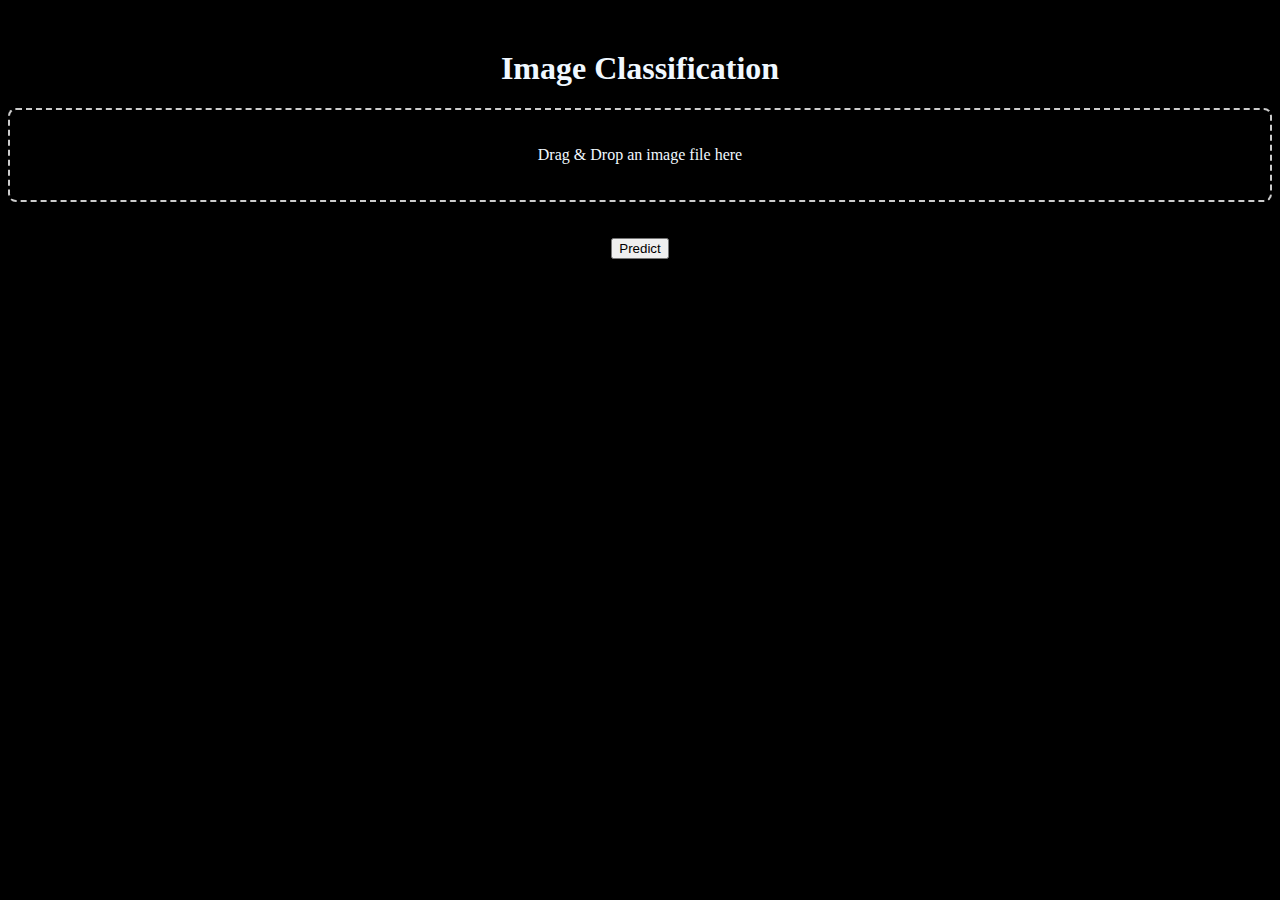
<file: failed/index.html>
<!DOCTYPE html>
<html lang="en">
<head>
    <meta charset="UTF-8">
    <meta name="viewport" content="width=device-width, initial-scale=1.0">
    <title>Image Classification</title>
    <style>
        body {
            background: #000;
        }
        .classification {
            color: aliceblue;
            text-align: center;
            margin-top: 50px;
        }
        #drop-zone {
            border: 2px dashed #ccc;
            border-radius: 8px;
            padding: 20px;
            text-align: center;
            cursor: pointer;
        }
        #drop-zone input {
            display: none;
        }
    </style>
</head>
<body>
    <div class="classification">
        <h1>Image Classification</h1>
        <div id="drop-zone" ondrop="handleDrop(event)" ondragover="handleDragOver(event)" ondragleave="handleDragLeave(event)">
            <p>Drag & Drop an image file here</p>
            <input type="file" name="image" accept=".jpg, .jpeg, .png" id="file-input" onchange="handleFileSelect(event)" />
        </div>
        <br>
        <img id="image-preview" style="max-width: 100%; max-height: 300px; display: none;" />
        <br>
        <button onclick="uploadFile()" class="btn btn-primary btn-block btn-large">Predict</button>
        <br>
        <h4 style="color: violet;" id="prediction-text">
            <!-- Prediction text will be displayed here -->
        </h4>
    </div>

    <script>
        var dropZone = document.getElementById('drop-zone');
        var droppedFile;

        function handleDragOver(event) {
            event.preventDefault();
            dropZone.style.borderColor = '#39f';
        }

        function handleDragLeave(event) {
            event.preventDefault();
            dropZone.style.borderColor = '#ccc';
        }

        function handleDrop(event) {
            event.preventDefault();
            dropZone.style.borderColor = '#ccc';

            var files = event.dataTransfer.files;
            if (files.length > 0) {
                droppedFile = files[0];
                document.getElementById('file-input').files = files;
                handleFileSelect(files);

                // Display image preview
                var reader = new FileReader();
                reader.onload = function (e) {
                    var preview = document.getElementById('image-preview');
                    preview.src = e.target.result;
                    preview.style.display = 'block';
                };
                reader.readAsDataURL(droppedFile);
            }
        }

        function handleFileSelect(event) {
            // You can perform additional actions when a file is selected (optional)
        }

        function uploadFile() {
            if (droppedFile) {
                var formData = new FormData();
                formData.append('image', droppedFile);

                // You may use AJAX to send the form data to the server here
                // Example using fetch API:
                fetch('/predict', { method: 'POST', body: formData })
                    .then(response => response.json())
                    .then(data => {
                        console.log('Success:', data);
                        document.getElementById('prediction-text').innerText = data.prediction_text;
                    })
                    .catch(error => {
                        console.error('Error:', error);
                    });
            }
        }
    </script>
</body>
</html>
</file>
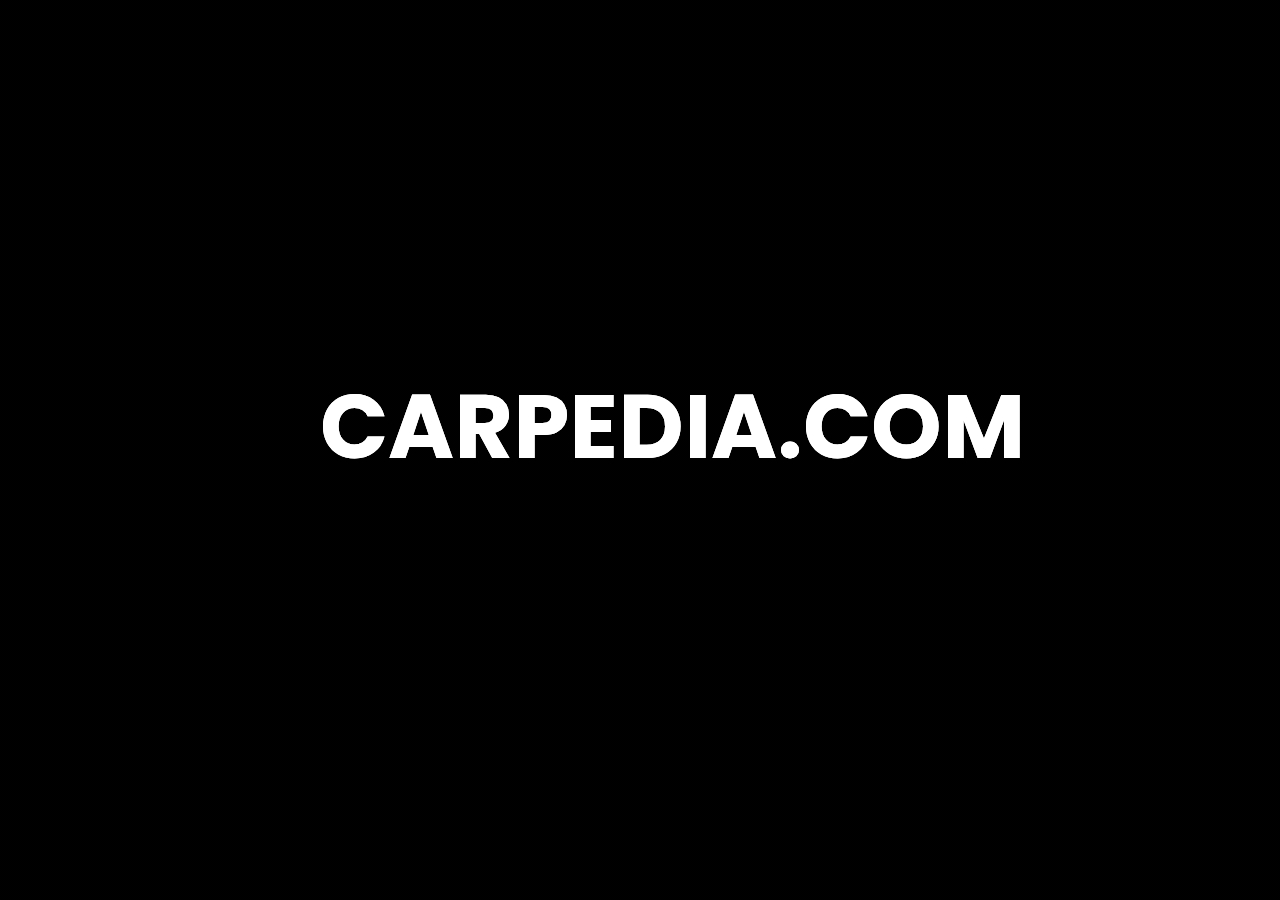
<file: templates/main.html>
<!DOCTYPE html>
<html lang="en">
  <head>
    <meta name="viewport" content="width=device-width, initial-scale=1.0" />
    <title>Split & Reveal Text</title>
    <!-- Google Fonts -->
    <link
      href="https://fonts.googleapis.com/css2?family=Poppins:wght@700&display=swap"
      rel="stylesheet"
    />
    <!-- Stylesheet -->
    <link rel="stylesheet" href="page.css">
    <!-- <link rel="stylesheet" href="test.css" -->
  </head>
  <body>
    <div class="slider">
        <div class="slide"></div>
        <div class="slide"></div>
        <div class="slide"></div>
        <div class="slide"></div>
        <div class="slide"></div>
        <div class="slide"></div>
        <div class="slide"></div>
    </div>
    <div class="container">
      <!--<a href="http://127.0.0.1:3000/"><span>CLICK!</span> to explore the automotive world</a>-->
      <a href="sup-pages\collection\carpedia.html"><span>CLICK!</span> to explore the automotive world</a>
      <h1>CARPEDIA.COM</h1>
      <h1>CARPEDIA.COM</h1>
    </div>
  </body>
</html>
</file>
<file: templates/page.css>
* {
    padding: 0;
    margin: 0;
    box-sizing: border-box;
    font-family: "Poppins", sans-serif;
  }
  
  body {
    background-color: #0a0a0a;
    display: flex;
    align-items: center;
    justify-content: center;
  }
  
  .container {
    position: absolute;
    transform: translate(-50%, -50%);
    left: 50%;
    top: 50%;
    height: 20%;
    width: 50%;
    max-width: 100%;
    min-width: 20%;
    cursor: pointer;
  }
  
  h1 {

    color: #ffffff;
    text-align: center;
    font-size: 7vw;
    position: absolute;
  }
  
  a {
    color: transparent;
    width: 100%;
    font-size: 2vw;
    font-weight: 500;
    position: absolute;
    transform: translateY(-50%);
    top: 10vh;
    text-align: center;
    text-decoration: none;
    z-index: -1;
    transition: z-index 0.5s ;
  }
  
  .container:hover a {
    color: rgb(255, 255, 255); /* Change color to white on hover */
    z-index: 2;
  }
  
  .container:hover h1:nth-child(2) {
    clip-path: polygon(0 0, 100% 0, 100% 50%, 0 50%);
    transform: translateY(-50px);
    transition: 0.3s;
  }
  
  .container:hover h1:nth-child(3) {
    clip-path: polygon(0 50%, 100% 50%, 100% 100%, 0 100%);
    transform: translateY(50px);
    transition: 0.3s;
  }
  
  
  .slider {
    display: flex;
    justify-content: center;
    overflow: hidden;
    width: 100vw;
    height: 100vh;
    position: relative;
   }
    
   .slider .slide {
    position: absolute;
    top: 0;
    left: 0;
    width: 100%;
    height: 100%;
    background-size: cover;
    background-position: center;
    animation: slider 24.5s infinite;
   }
    
   .slider .slide:nth-child(1) {
      background-image: linear-gradient(rgba(0, 0, 0, 0.5), rgba(0, 0, 0, 0.5)), url('https://images.unsplash.com/photo-1568605117036-5fe5e7bab0b7?q=80&w=2070&auto=format&fit=crop&ixlib=rb-4.0.3&ixid=M3wxMjA3fDB8MHxwaG90by1wYWdlfHx8fGVufDB8fHx8fA%3D%3D');
      animation-delay: 0s;
   }
   
   .slider .slide:nth-child(2) {
      background-image: linear-gradient(rgba(0, 0, 0, 0.5), rgba(0, 0, 0, 0.5)), url('https://images.unsplash.com/photo-1567808291548-fc3ee04dbcf0?q=80&w=1887&auto=format&fit=crop&ixlib=rb-4.0.3&ixid=M3wxMjA3fDB8MHxwaG90by1wYWdlfHx8fGVufDB8fHx8fA%3D%3D');
      animation-delay: -3.5s;
   }
   
   .slider .slide:nth-child(3) {
      background-image: linear-gradient(rgba(0, 0, 0, 0.5), rgba(0, 0, 0, 0.5)), url('https://images.unsplash.com/photo-1533473359331-0135ef1b58bf?q=80&w=2070&auto=format&fit=crop&ixlib=rb-4.0.3&ixid=M3wxMjA3fDB8MHxwaG90by1wYWdlfHx8fGVufDB8fHx8fA%3D%3D');
      animation-delay: -7s;
   }
   
   .slider .slide:nth-child(4) {
      background-image: linear-gradient(rgba(0, 0, 0, 0.5), rgba(0, 0, 0, 0.5)),url('https://images.unsplash.com/photo-1489824904134-891ab64532f1?q=80&w=1931&auto=format&fit=crop&ixlib=rb-4.0.3&ixid=M3wxMjA3fDB8MHxwaG90by1wYWdlfHx8fGVufDB8fHx8fA%3D%3D');
      animation-delay: -10.5s;
   }
   
   .slider .slide:nth-child(5) {
      background-image: linear-gradient(rgba(0, 0, 0, 0.5), rgba(0, 0, 0, 0.5)),url('https://images.unsplash.com/photo-1628081182521-d6c4e374357f?q=80&w=1932&auto=format&fit=crop&ixlib=rb-4.0.3&ixid=M3wxMjA3fDB8MHxwaG90by1wYWdlfHx8fGVufDB8fHx8fA%3D%3D');
      animation-delay: -14s;
   }

   .slider .slide:nth-child(6) {
    background-image: linear-gradient(rgba(0, 0, 0, 0.5), rgba(0, 0, 0, 0.5)),url('https://images.unsplash.com/photo-1591293836027-e05b48473b67?q=80&w=2070&auto=format&fit=crop&ixlib=rb-4.0.3&ixid=M3wxMjA3fDB8MHxwaG90by1wYWdlfHx8fGVufDB8fHx8fA%3D%3D');
    animation-delay: -17.5s;
 }

 .slider .slide:nth-child(7) {
    background-image: linear-gradient(rgba(0, 0, 0, 0.5), rgba(0, 0, 0, 0.5)),url('https://images.unsplash.com/photo-1576221162298-3d9f04e9f661?q=80&w=2070&auto=format&fit=crop&ixlib=rb-4.0.3&ixid=M3wxMjA3fDB8MHxwaG90by1wYWdlfHx8fGVufDB8fHx8fA%3D%3D');
    animation-delay: -21.0s;
 }
   
   
   @keyframes slider {
    0%, 17%, 100% {
      transform: translateX(0);
      animation-timing-function: ease;
    }
    20% {
      transform: translateX(-100%);
      animation-timing-function: step-end;
    }
    97% {
      transform: translateX(100%);
      animation-timing-function: ease;
    }
   }
   span{
    z-index: -1;
   }
   .container:hover span{
    color: aqua;
    z-index: 2;
   }
message.txt
5 KB
</file>
